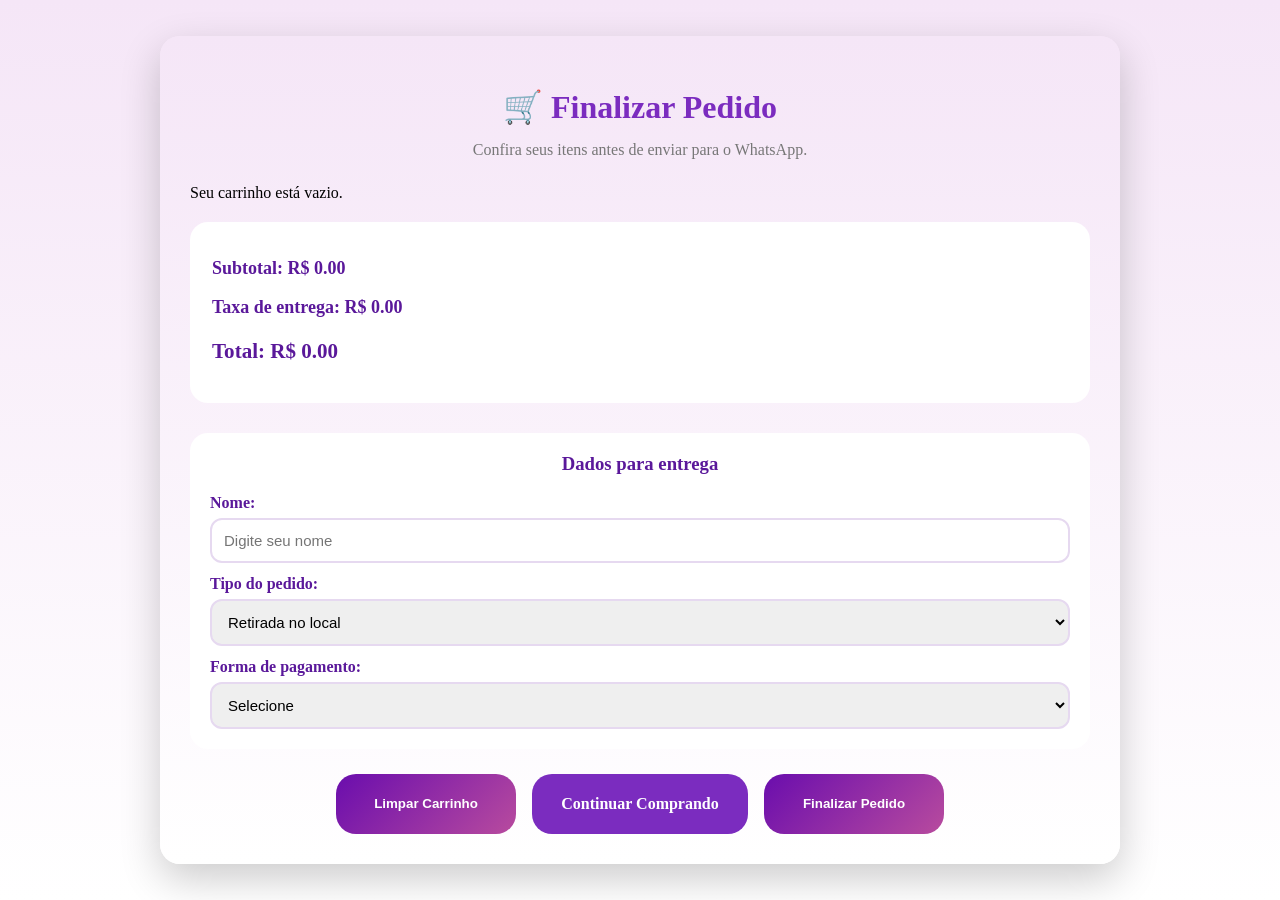
<file: carrinho.html>
<!DOCTYPE html>
<html lang="pt-BR">
<head>
    <meta charset="UTF-8">
    <meta name="viewport" content="width=device-width, initial-scale=1.0">
    <title>Carrinho</title>
    <link rel="stylesheet" href="carrinho.css">
</head>
<body>

    <div class="carrinho-container">

      <h1>🛒 Finalizar Pedido</h1>

<p class="subtitulo">
Confira seus itens antes de enviar para o WhatsApp.
</p>

        <div id="carrinho-box">
            <div id="lista-carrinho"></div>

            
<div class="total-box">
    <div>
        <p>Subtotal: R$ <span id="subtotal">0.00</span></p>
        <p>Taxa de entrega: R$ <span id="taxa-entrega">0.00</span></p>
        <h3>Total: R$ <span id="total">0.00</span></h3>
    </div>
</div>

<div class="dados-cliente">
    <h3>Dados para entrega</h3>

    <label>Nome:</label>
    <input type="text" id="nome-cliente" placeholder="Digite seu nome">

   
<label>Tipo do pedido:</label>
<select id="tipo-entrega" onchange="atualizarTotalCarrinho(); atualizarCamposEntrega();">
    <option value="Retirada">Retirada no local</option>
    <option value="Entrega">Entrega</option>
</select>

<div id="campos-entrega" style="display: none;">
    <label>Endereço:</label>
    <input type="text" id="endereco-cliente" placeholder="Rua, número, bairro">

    <label>Referência:</label>
    <input type="text" id="referencia-cliente" placeholder="Ex: próximo à praça">
</div>


<label>Forma de pagamento:</label>
<select id="pagamento-cliente">
    <option value="">Selecione</option>
    <option value="Pix">Pix</option>
    <option value="Dinheiro">Dinheiro</option>
    <option value="Cartão de Crédito">Cartão de Crédito</option>
    <option value="Cartão de Débito">Cartão de Débito</option>
</select>

</div>

            <div class="botoes-carrinho">
                <button class="btn-limpar" onclick="limparCarrinho()">
                    Limpar Carrinho
                </button>

                <a href="index.html" class="btn-voltar">
                    Continuar Comprando
                </a>

                
<button id="btn-finalizar" class="btn-finalizar" onclick="finalizarPedido()">
    Finalizar Pedido
</button>

            </div>
        </div>

    </div>

    <script src="scripts.js"></script>
</body>
</html>
</file>
<file: carrinho.css>
body {
    margin: 0;
    font-family: Georgia, 'Times New Roman', Times, serif;
    background: linear-gradient(180deg, #f5e6f7, #ffffff);
    display: flex;
    justify-content: center;
    align-items: center;
    min-height: 100vh;
    padding: 20px;
    box-sizing: border-box;
}

.carrinho-container {
    background: linear-gradient(180deg, #f5e6f7, #ffffff);
    width: 90%;
    max-width: 900px;
    padding: 30px;
    border-radius: 20px;
    box-shadow: 0 15px 40px rgba(0, 0, 0, 0.2);
}

h1 {
    text-align: center;
    color: #7b2cbf;
    margin-bottom: 25px;
    font-family: fantasy;
}

#lista-carrinho {
    margin-bottom: 20px;
}

.item-carrinho {
    background: #f3e8ff;
    padding: 15px;
    border-radius: 12px;
    margin-bottom: 15px;
    color: #5a189a;
}

.item-carrinho h4 {
    white-space: pre-line;
    margin-top: 0;
}

.total-box {
    display: flex;
    justify-content: space-between;
    align-items: center;
    padding: 18px 22px;
    border-radius: 18px;
    font-size: 18px;
    font-weight: bold;
    margin-bottom: 30px;
    background: #ffffff;
    color: #5a189a;
    font-family: Georgia, 'Times New Roman', Times, serif;
}

.botoes-carrinho {
    display: flex;
    justify-content: center;
    flex-wrap: wrap;
    gap: 16px;
}

button,
.btn-voltar {
    min-height: 40px;
    min-width: 180px;
    border-radius: 20px;
    background: linear-gradient(135deg, #6a0dad, #b84b9e);
    border: none;
    color: #ffffff;
    cursor: pointer;
    font-weight: bold;
    text-decoration: none;
    display: inline-flex;
    align-items: center;
    justify-content: center;
    padding: 10px 18px;
}

.btn-voltar {
    background: #7b2cbf;
}

.btn-voltar:hover {
    background: #5a189a;
}

.controle-quantidade {
    display: flex;
    align-items: center;
    gap: 10px;
    margin: 10px 0;
}

.controle-quantidade button {
    min-width: 38px;
    width: 38px;
    min-height: 34px;
    padding: 5px;
    background: #7b2cbf;
}

.btn-remover {
    background: #ff4d6d;
    margin-top: 10px;
}


@media (max-width: 600px) {

    
    body {
        padding: 10px;
    }

    .carrinho-container {
        width: 100%;
        padding: 15px;
        box-sizing: border-box;
    }


    .carrinho-container {
        width: 100%;
        padding: 18px;
    }

    /* Somente os botões principais ficam largos */
    .botoes-carrinho button,
    .botoes-carrinho .btn-voltar {
        width: 100%;
        box-sizing: border-box;
    }

    /* Botões de aumentar e diminuir quantidade */
    .controle-quantidade button {
        width: 38px;
        min-width: 38px;
        flex-shrink: 0;
    }

    .total-box {
        padding: 14px;
    }
}


.dados-cliente {
    background: #ffffff;
    padding: 20px;
    border-radius: 18px;
    margin-bottom: 25px;
    color: #5a189a;
    font-family: Georgia, 'Times New Roman', Times, serif;

}

.dados-cliente h3 {
    text-align: center;
    margin-top: 0;
    font-family: fantasy;
}

.dados-cliente label {
    display: block;
    margin-top: 12px;
    font-weight: bold;
}

.dados-cliente input,
.dados-cliente select {
    width: 100%;
    padding: 12px;
    margin-top: 6px;
    border: 2px solid #e6d9f0;
    border-radius: 12px;
    box-sizing: border-box;
    font-size: 15px;
}

.acoes{
    position:fixed;
    top:20px;
    right:20px;
    z-index:9999;
}
.btn-icone{
    width:55px;
    height:55px;

    background:white;

    box-shadow:
    0 8px 20px rgba(0,0,0,.1);
}

.subtitulo{
    text-align:center;
    color:#777;
    margin-top:-10px;
    margin-bottom:25px;
}


/* Organização dos ingredientes no carrinho */
.descricao-carrinho {
    white-space: pre-line;
    line-height: 1.6;
    overflow-wrap: anywhere;
}
</file>
